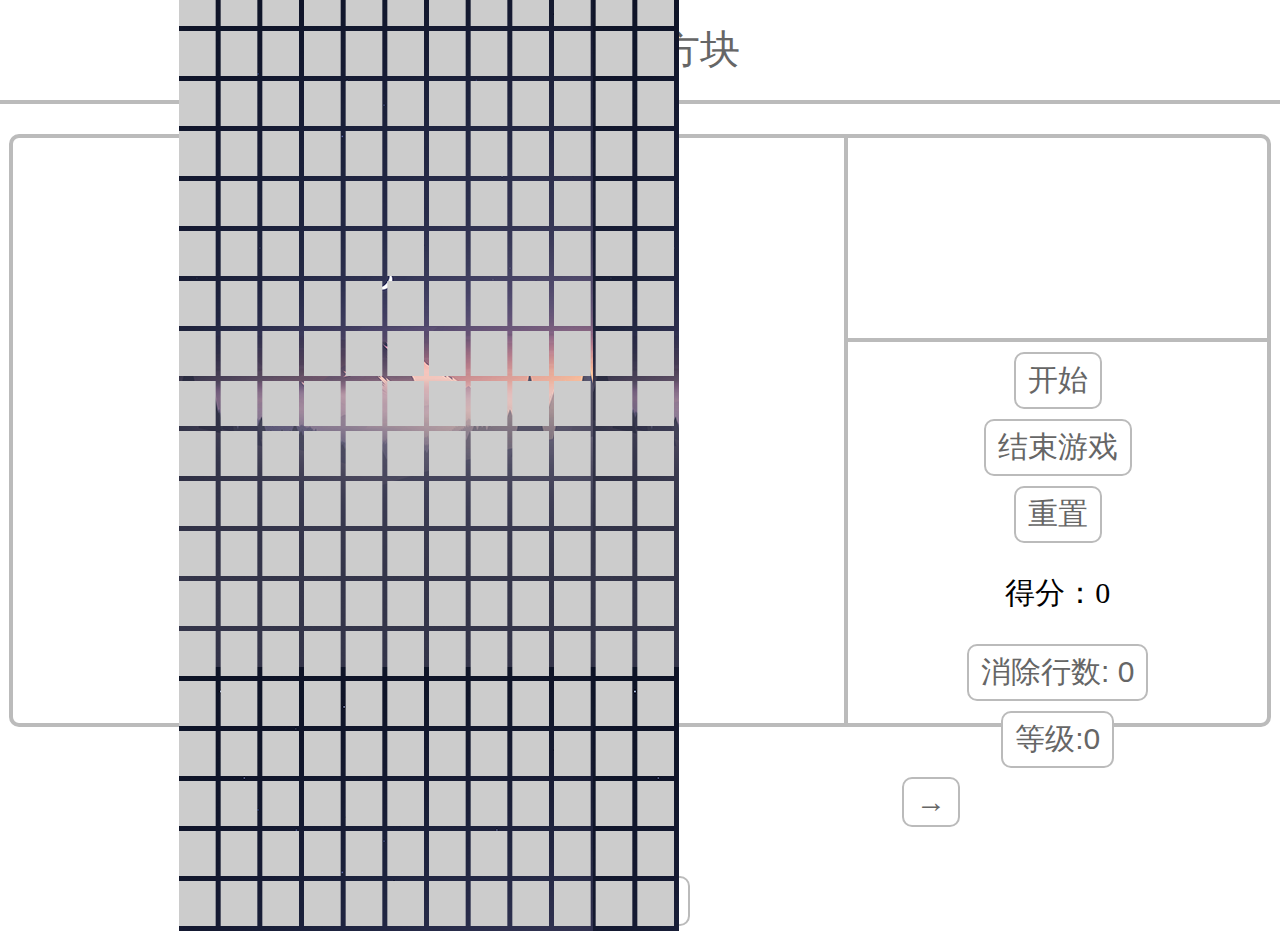
<file: html/game.html>
<!DOCTYPE html>
<html lang="en">
<head>
    <meta charset="UTF-8">
    <meta name="viewport" content="user-scalable=no">
    <title>TetrisGame</title>
    <link rel="stylesheet/less" type="text/css" href="../css/game.less">
    <script type="text/javascript" src="../js/less.js"></script>
</head>
<body>
    <header id="head" class="head">俄罗斯方块</header>
    <section id="cbox" class="cbox">
        <div class="gamebox" id="gamebox">
            <canvas class="game" id="canvas" width="500px" height="1000px">
            </canvas>
        </div>
                <div class="console">
                    <div class="sign"></div>
                    <div class="ctrl">
                        <button class="keyss" id="keyss">开始</button>
                        <button class="keyend" id="keyend">结束游戏</button>
                        <button class="reset" id="reset">重置</button>
                        <p class="scorebox">得分：<span class="score" id="score">0</span></p>
                        <button class="delline">消除行数: <span class="dlnumber" id="dlnumber">0</span></button>
                        <button class="grade">等级:<span class="gradenumber" id="gradenumber">0</span></button>
                    </div>
                </div>
    </section>
    <footer class="key">
        <div class="lrbox">
            <button class="left" id="left">←</button>
            <button class="up" id="up">旋转</button>
            <button class="right" id="right">→</button>
        </div>
        <button class="down" id="down">↓</button>
    </footer>
    <script type="text/javascript" src="../js/game.js"></script>
</body>
</html>
</file>
